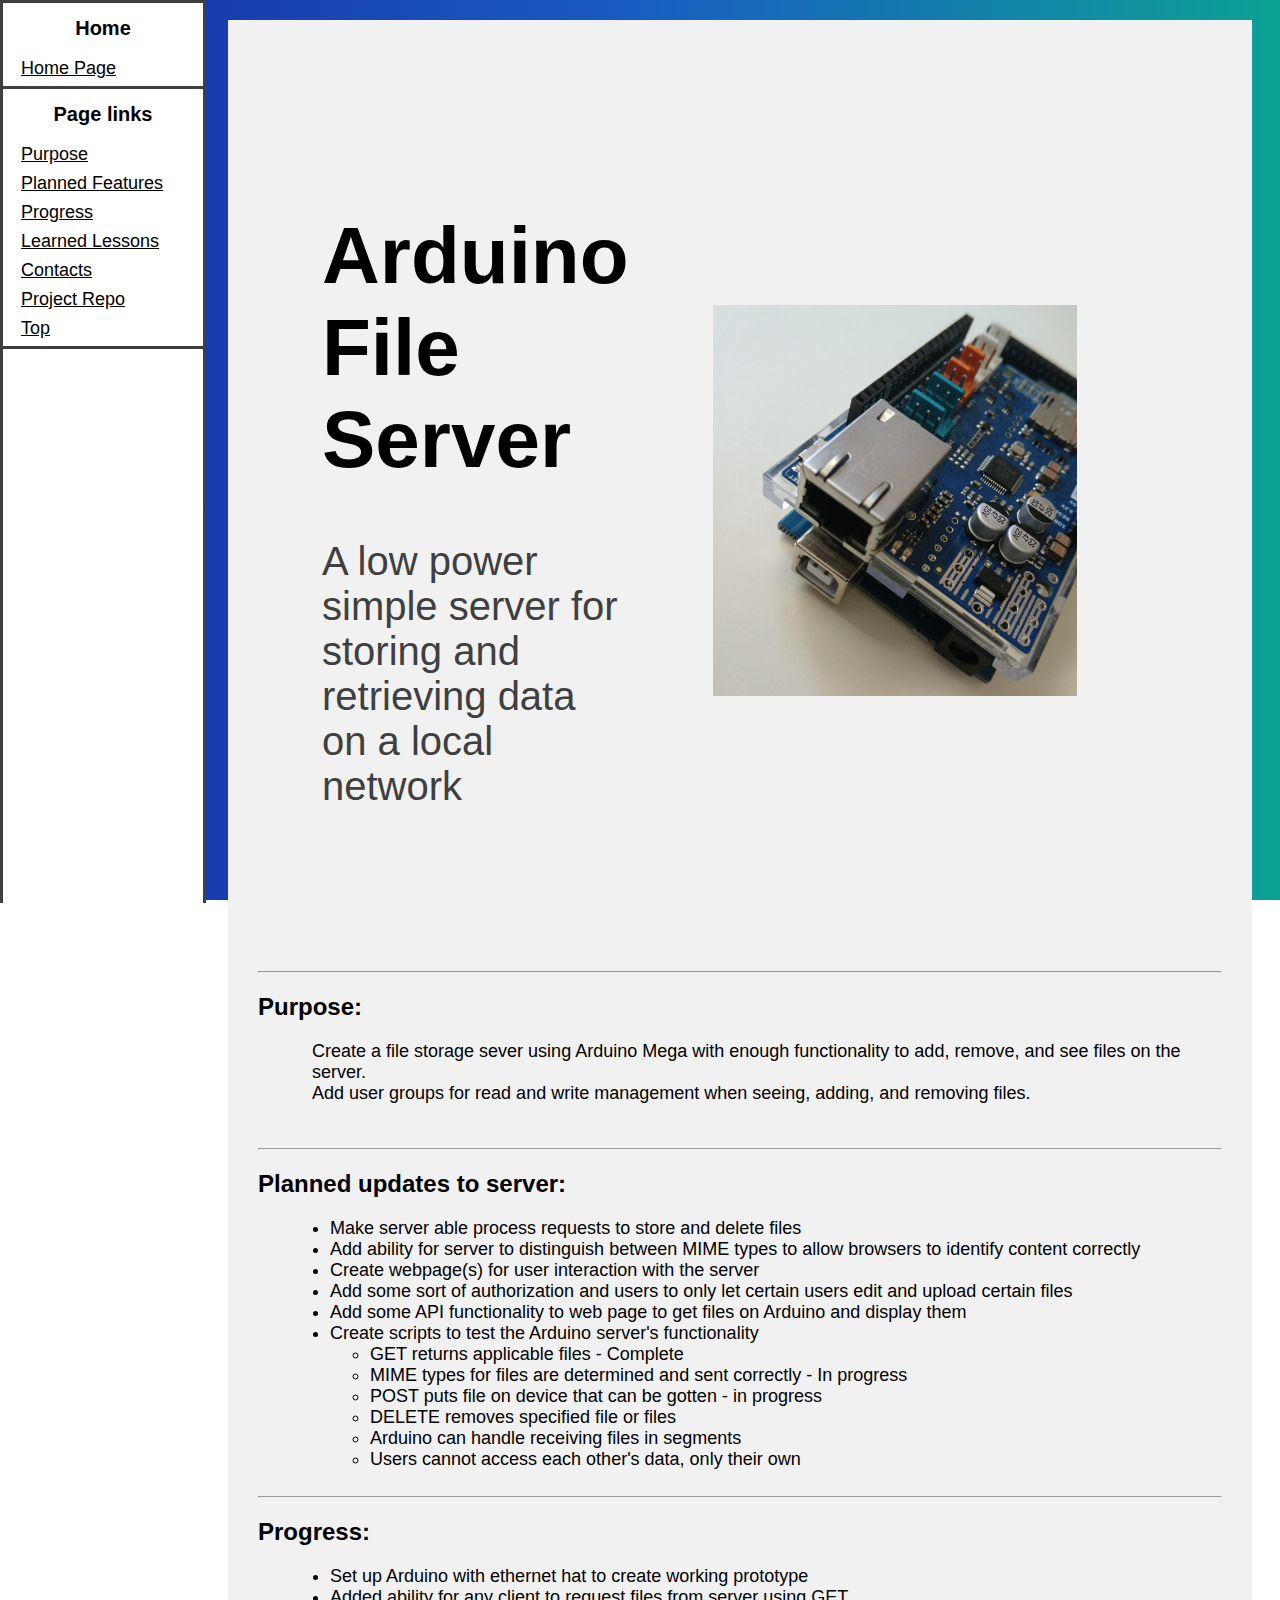
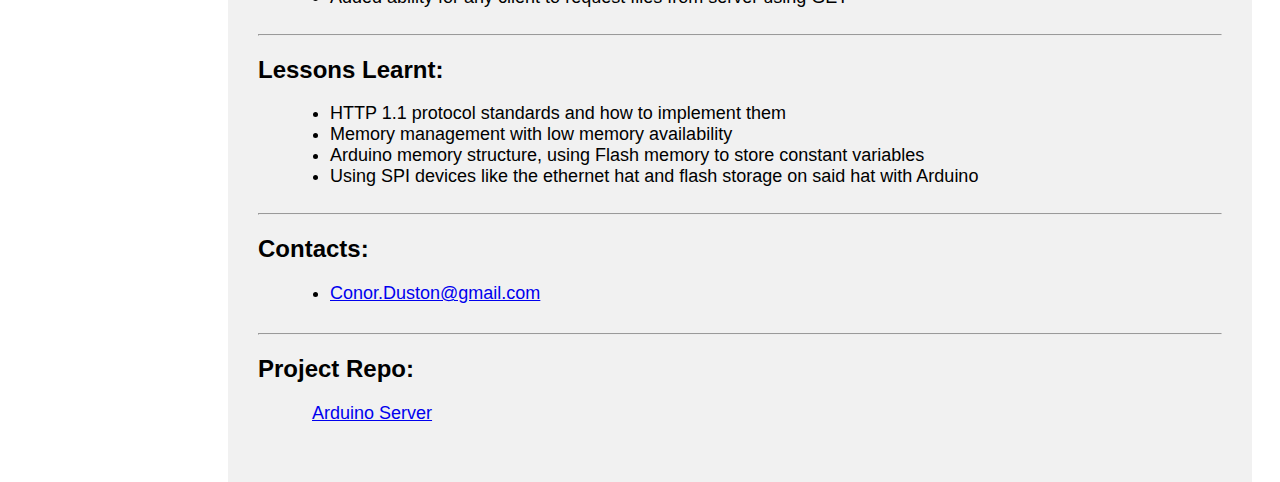
<file: Hardware_Projects/arduino_server.html>
<!DOCTYPE html>
<html>
    <head>
        <meta charset="UTF-8">
        <meta name="viewport" content="width=device-width, initial-scale=1.0">

        <link rel="stylesheet" href="../home_style.css">
        <title>
            Project: Arduino Server
        </title>
    </head>

    <div class="sidenav">
        <div class="group">
            <h1>Home</h1>
            <a href="../index.html">Home Page</a>
        </div>
        <div class="group">
            <h1>Page links</h1>
            <a href="#purpose">Purpose</a>
            <a href="#plans">Planned Features</a>
            <a href="#progress">Progress</a>
            <a href="#lessons">Learned Lessons</a>
            <a href="#contacts">Contacts</a>
            <a href="#git-repo">Project Repo</a>
            <a href="#">Top</a>
        </div>
    </div>

    <div class="main">
        <div class="intro">
            <div class="text">
                <h1 class="h">Arduino File Server</h1>
                <p>A low power simple server for storing and retrieving data on a local network</p>
            </div>
            <div class="image">
                <img src="../images/ArduinoEthernetHat.jpg">
            </div>
        </div>
        <br>
        <hr>
        <h2 id="purpose">Purpose:</h2>
        <p class="indent info">
            Create a file storage sever using Arduino Mega with enough functionality to add, remove, and see files on the server.<br>
            Add user groups for read and write management when seeing, adding, and removing files.
        </p>
        <br>
        <hr>
        <h2 id="plans">Planned updates to server: </h2>
        <ul class="default info">
            <li>Make server able process requests to store and delete files</li>
            <li>Add ability for server to distinguish between MIME types to allow browsers to identify content correctly</li>
            <li>Create webpage(s) for user interaction with the server</li>
            <li>Add some sort of authorization and users to only let certain users edit and upload certain files</li>
            <li>Add some API functionality to web page to get files on Arduino and display them</li>
            <li>Create scripts to test the Arduino server's functionality</li>
            <ul>
                <li>GET returns applicable files - Complete</li>
                <li>MIME types for files are determined and sent correctly - In progress</li>
                <li>POST puts file on device that can be gotten - in progress</li>
                <li>DELETE removes specified file or files</li>
                <li>Arduino can handle receiving files in segments</li>
                <li>Users cannot access each other's data, only their own</li>
            </ul>
            
        </ul>
        <br>
        <hr>
        <h2 id="progress">Progress:</h2>
        <ul class="default info">
            <li>Set up Arduino with ethernet hat to create working prototype</li>
            <li>Added ability for any client to request files from server using GET</li>
        </ul>
        <br>
        <hr>
        <h2 id="lessons">Lessons Learnt:</h2>
        <ul class="default info">
            <li>HTTP 1.1 protocol standards and how to implement them</li>
            <li>Memory management with low memory availability</li>
            <li>Arduino memory structure, using Flash memory to store constant variables</li>
            <li>Using SPI devices like the ethernet hat and flash storage on said hat with Arduino</li>
        </ul>
        <br>
        <hr>
        <h2 id="contacts">Contacts:</h2>
            <ul class="default info">
                <li><a href="mailto:conor.duston+websight@gmail.com">Conor.Duston@gmail.com</a></li>
                <br>
            </ul>
        <hr>
        <h2 id="git-repo">Project Repo:</h2>
            <a href="https://github.com/Conor-Duston/Arduino_Server" class="indent info">Arduino Server</p>
    </div>

</html>
</file>
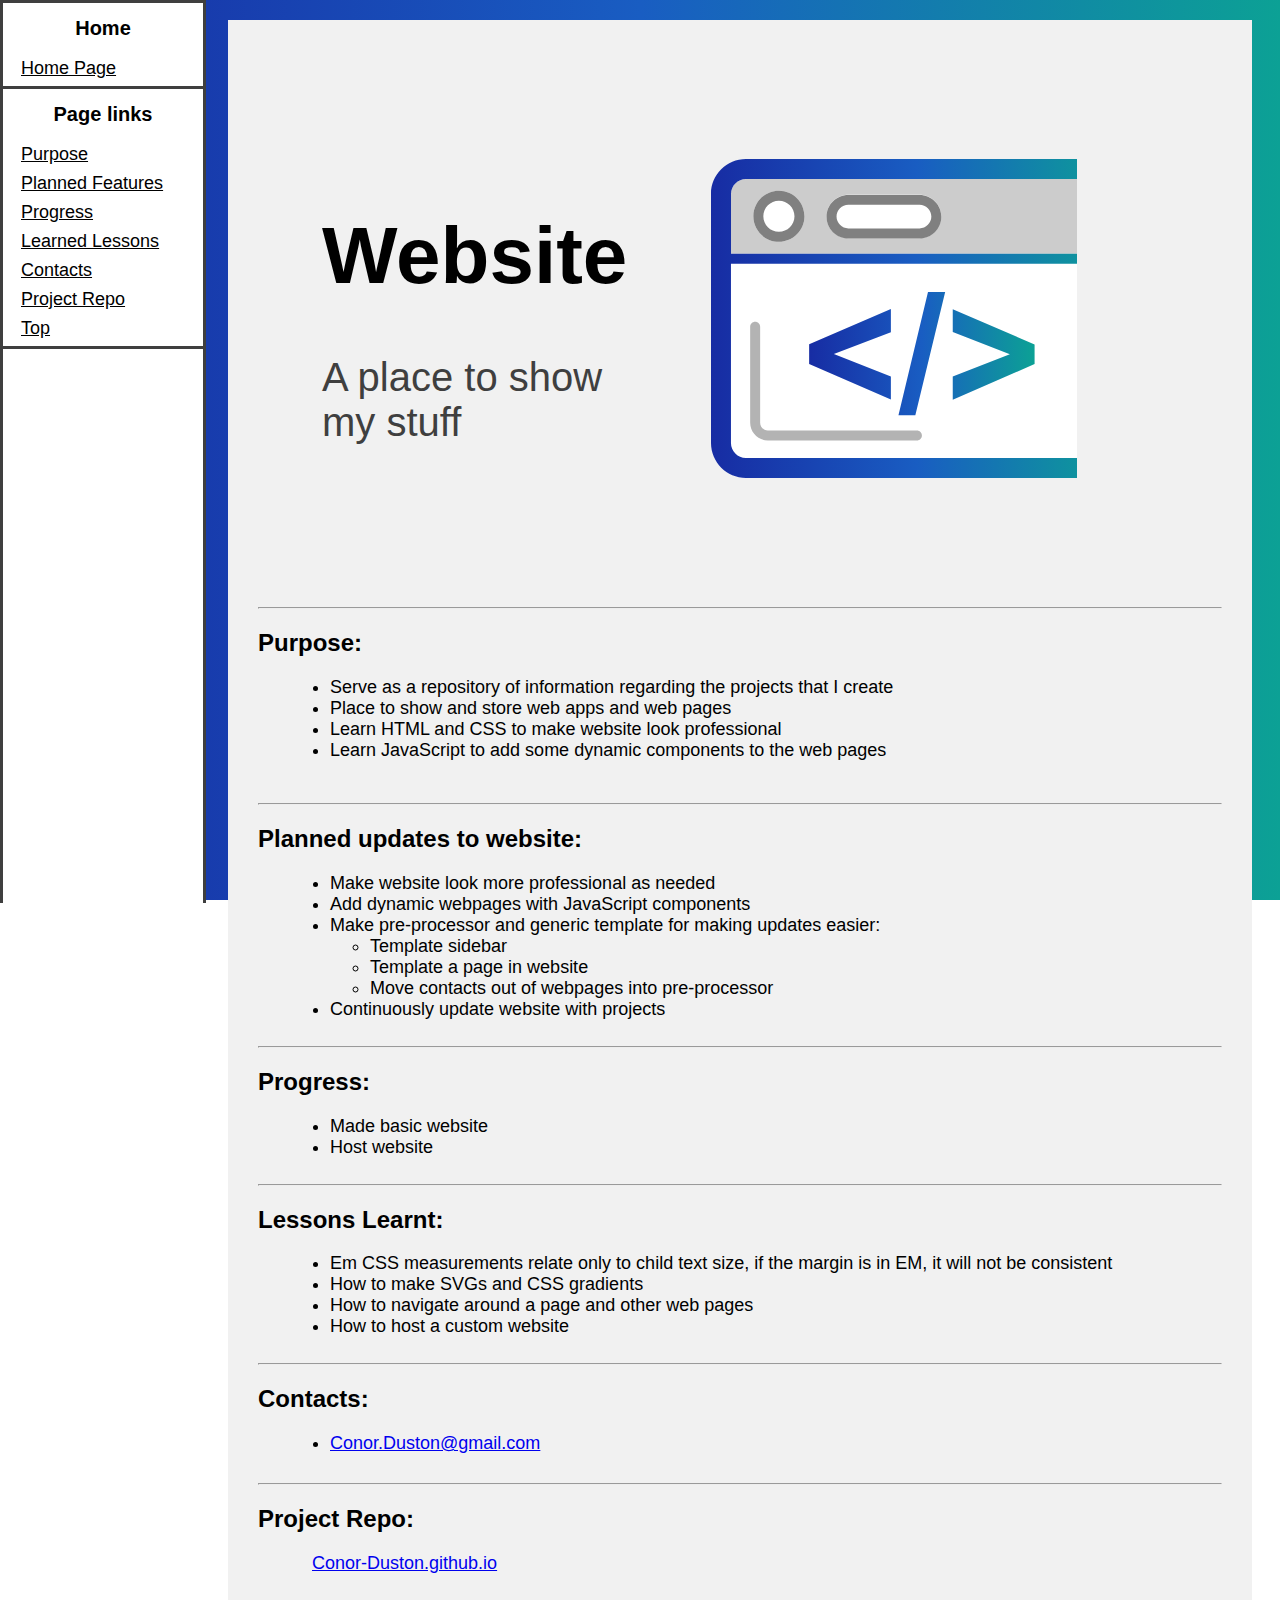
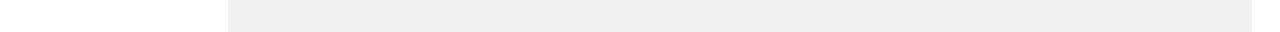
<file: Software_Projects/website_desc.html>
<!DOCTYPE html>
<html>
    <head>
        <meta charset="UTF-8">
        <meta name="viewport" content="width=device-width, initial-scale=1.0">

        <link rel="stylesheet" href="../home_style.css">
        <title>
            Project: Website
        </title>
    </head>

    <div class="sidenav">
        <div class="group">
            <h1>Home</h1>
            <a href="../index.html">Home Page</a>
        </div>
        <div class="group">
            <h1>Page links</h1>
            <a href="#purpose">Purpose</a>
            <a href="#plans">Planned Features</a>
            <a href="#progress">Progress</a>
            <a href="#lessons">Learned Lessons</a>
            <a href="#contacts">Contacts</a>
            <a href="#git-repo">Project Repo</a>
            <a href="#">Top</a>
        </div>
    </div>

    <div class="main">
        <div class="intro">
            <div class="text">
                <h1 class="h">Website</h1>
                <p>A place to show my stuff</p>
            </div>
            <div class="image">
                <img src="../images/WebpagePageGraphic.svg">
            </div>
        </div>
        <br>
        <hr>
        <h2 id="purpose">Purpose:</h2>
        <p class="indent info">
            <ul class="default info">
                <li> Serve as a repository of information regarding the projects that I create</li>
                <li> Place to show and store web apps and web pages </li>
                <li> Learn HTML and CSS to make website look professional</li>
                <li> Learn JavaScript to add some dynamic components to the web pages</li>
            </ul>
        </p>
        <br>
        <hr>
        <h2 id="plans">Planned updates to website:</h2>
        <ul class="default info">
            <li>Make website look more professional as needed</li>
            <li>Add dynamic webpages with JavaScript components</li>
            <li>Make pre-processor and generic template for making updates easier:</li>
            <ul>
                <li>Template sidebar</li>
                <li>Template a page in website</li>
                <li>Move contacts out of webpages into pre-processor</li>
            </ul>
            <li>Continuously update website with projects</li>
        </ul>
        <br>
        <hr>
        <h2 id="progress">Progress:</h2>
        <ul class="default info">
            <li>Made basic website</li>
            <li>Host website</li>
        </ul>
        <br>
        <hr>
        <h2 id="lessons">Lessons Learnt:</h2>
        <ul class="default info">
            <li>Em CSS measurements relate only to child text size, if the margin is in EM, it will not be consistent</li>
            <li>How to make SVGs and CSS gradients</li>
            <li>How to navigate around a page and other web pages</li>
            <li>How to host a custom website</li>
        </ul>
        <br>
        <hr>
        <h2 id="contacts">Contacts:</h2>
            <ul class="default info">
                <li><a href="mailto:conor.duston+websight@gmail.com">Conor.Duston@gmail.com</a></li>
                <br>
            </ul>
        <hr>
        <h2 id="git-repo">Project Repo:</h2>
            <a href="https://github.com/Conor-Duston/Conor-Duston.github.io" class="indent info">Conor-Duston.github.io</p>
    </div>

</html>
</file>
<file: home_style.css>
:root {
    
    --sidebar-width: 200px;
    --sidebar-border: 3px;
    --main-margin: 20px;
}

html {
    height: 100%;
}

body{
    min-height: 100%;
    background-image: linear-gradient(to right , rgb(23, 44, 163), rgb(25, 93, 194), rgb(12, 161, 149));
    background-attachment: fixed;
    font-family: sans-serif;
}


/*Presentation info (border, background) for information displayed on a page*/
.main {
    
    margin-top: var(--main-margin);
    margin-right: var(--main-margin);
    margin-bottom: var(--main-margin); 
    margin-left: calc(var(--sidebar-width) + var(--main-margin));

    height: 100%;

    background-color: #f1f1f1;
    padding: 40px 30px;
}

.main h1{
    color: black;
}

.main .indent {
    margin-left: 3em;
}

.main .info {
    font-size: large;
}

ul.default {
    margin: 0;
    padding-left: 1em;
    margin-left: 3em;
    list-style-position: outside;
    list-style-type: disc;
    list-style-image: none;
    overflow-x: auto;
}

.intro {
    margin: 4em 0em;
    display: flex;
    flex-direction: row;
    justify-content: space-between;
    flex-wrap: nowrap;
    overflow-y: auto;
    align-items: center;
    max-width: 85%;
}

.intro .text {
    align-self: flex-start;
    text-align: left;
    
    padding-left: 4em;
    padding-top: 2em;
    padding-bottom: 2em;
    padding-right: 4em;
    min-width: min-content;
}


.intro .text .h { /* intro tag used to describe info on page*/
    color: black;
    font-size: 80px;    
}

.intro .text p {
    color: #3f3f3f;
    font-size: 40px;
}

.intro .image img {
    max-width: 412px;
    max-height: fit-content;
    padding: 20px;
    width: fit-content;
}


.sidenav {
    width: 200px;
    position: fixed;
    height: 100%;
    z-index: 1;
    top : 0;
    left: 0;
    
    background-color: #FFFFFFFF;
    
    overflow-x: hidden;
    
    border-style: solid;
    border-color: #3f3f3f;
    border-width: var(--sidebar-border) var(--sidebar-border) 0px var(--sidebar-border);
}

.sidenav .group {
    border-style: solid;
    border-color: #3f3f3f;
    border-width: 0px 0px var(--sidebar-border) 0px;
}

.sidenav h1 {
    padding: 1px 8px 3px 8px;
    text-decoration: none;
    color: black;
    font-size: 20px;
    display: block;
    text-align: center;
}

.sidenav a {
    padding: 1px 18px 7px 18px;
    text-decoration: none;
    text-align: left;
    font-size: 18px;
    color: black;
    text-decoration-line: underline;
    text-decoration-style: solid;
    text-decoration-color: black;
    display: block;
}

.sidenav a:hover {
    color: gray;
    text-decoration-color: grey;
}

@media screen and (max-heigt : 450px){
    .sidenav a {font-size: 12px;}
    .sidenav h1 {font-size: 16px;}
}
</file>
